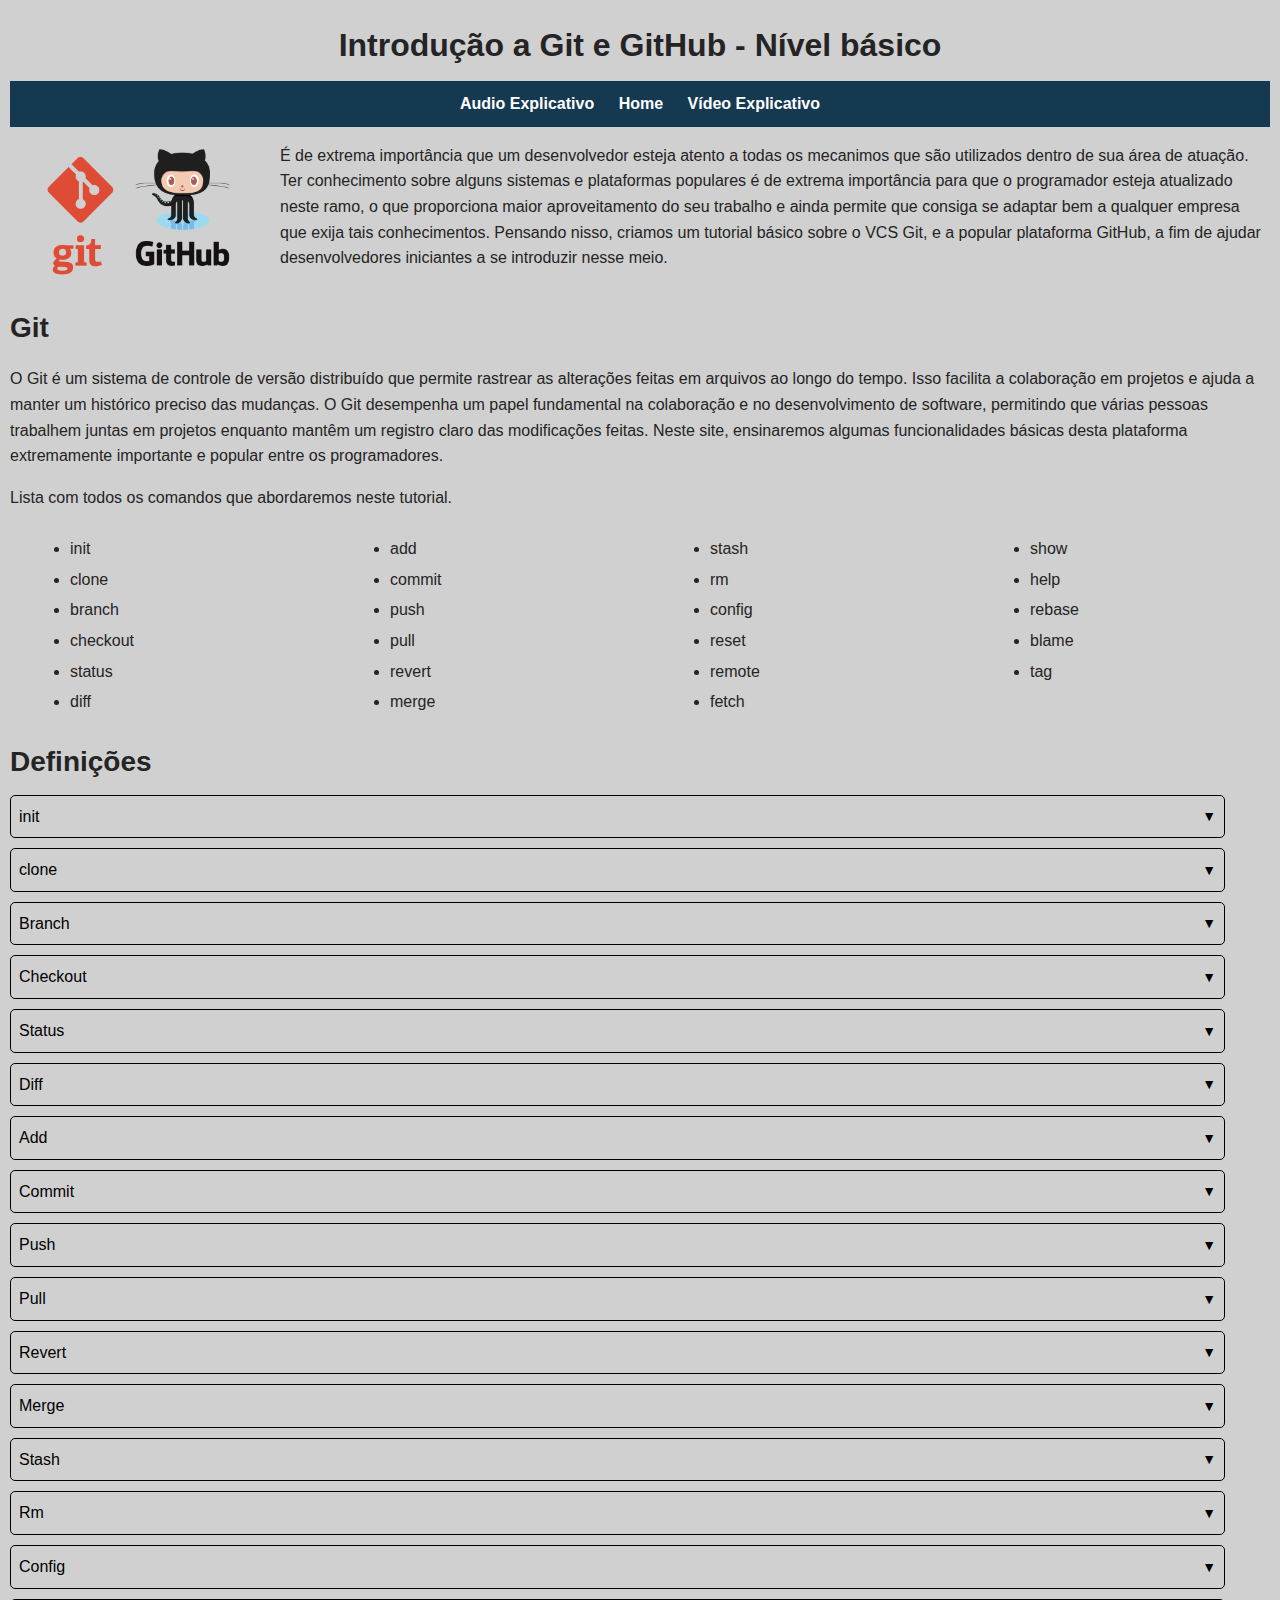
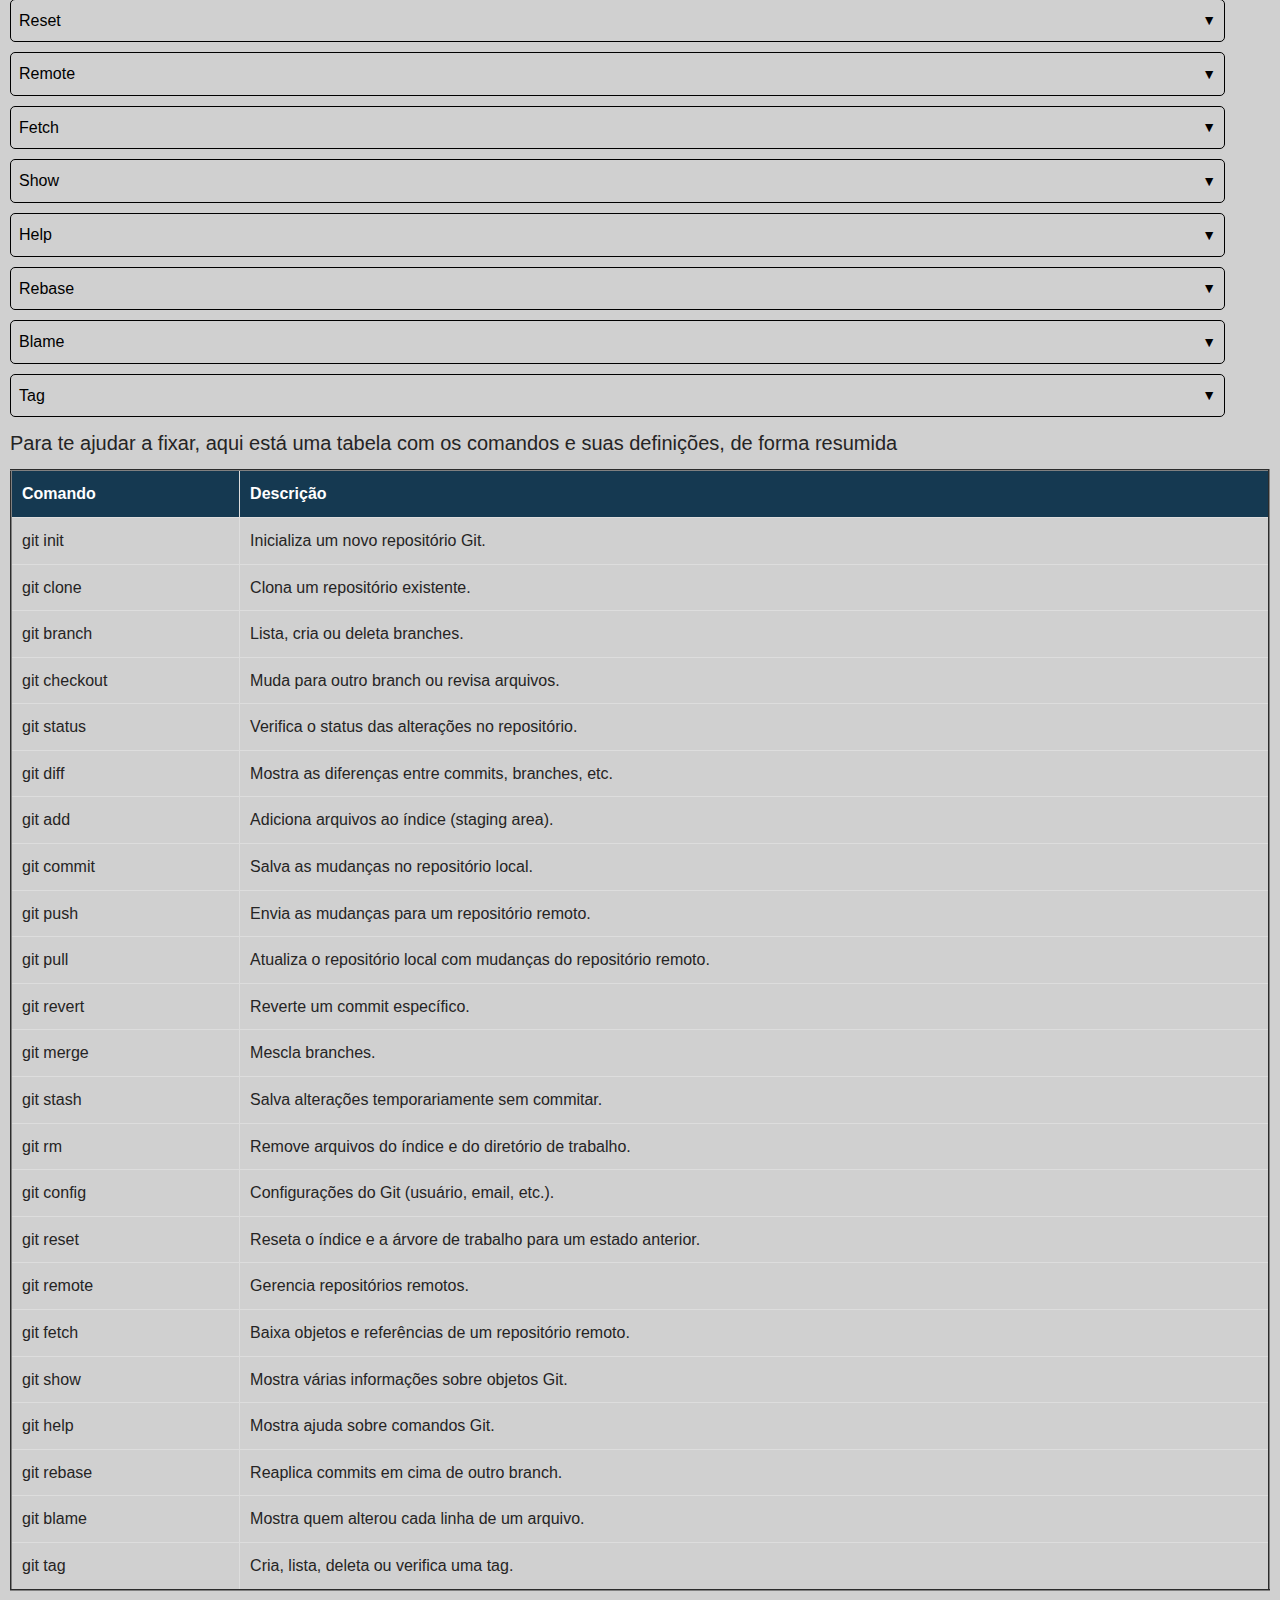
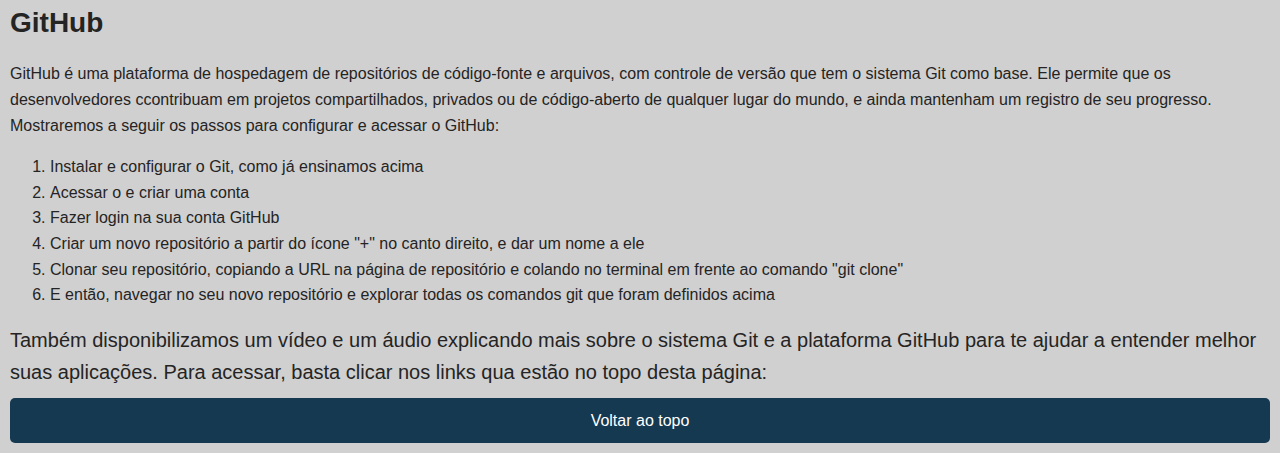
<file: index.html>
<!DOCTYPE html>
<html>

<head>
    <title> Como usar o Git e GitHub </title>
    <meta charset="UTF-8">
    <meta name="description" content="Meu primeiro site HMTL">

    <script>
        function toggleMenu(menu) {
            menu.parentNode.classList.toggle('active');
        }
    </script>

    <link rel="stylesheet" href="style.css">

</head>

<body>
    <h1 id="topo"> Introdução a Git e GitHub - Nível básico </h1>

    <nav>
        <li>
            <a href="audio.html"> Audio Explicativo </a>
        </li>
        <li>
            <a href="index.html"> Home </a>
        </li>
        <li>
            <a href="video.html"> Vídeo Explicativo</a>
        </li>
    </nav>

    <div class="intro-container">
        <p>É de extrema importância que um desenvolvedor esteja atento a todas os mecanimos que são utilizados dentro de
            sua
            área de atuação. Ter conhecimento sobre alguns sistemas e plataformas populares é de extrema importância
            para
            que
            o programador esteja atualizado neste ramo, o que proporciona maior aproveitamento do seu trabalho e ainda
            permite
            que consiga se adaptar bem a qualquer empresa que exija tais conhecimentos. Pensando nisso, criamos um
            tutorial
            básico sobre o VCS Git, e a popular plataforma GitHub, a fim de ajudar desenvolvedores iniciantes a se
            introduzir nesse meio.
        </p>

        <img src="imagem/git.png" alt="Imagem do Git e GitHub">
    </div>
    <h2> Git</h2>
    <p> O Git é um sistema de controle de versão distribuído que permite rastrear as alterações feitas em arquivos ao
        longo do tempo. Isso facilita a colaboração em projetos e ajuda a manter um histórico preciso das mudanças.
        O Git desempenha um papel fundamental na colaboração e no desenvolvimento de software, permitindo que várias
        pessoas trabalhem juntas em projetos enquanto mantêm um registro claro das modificações feitas.
        Neste site, ensinaremos algumas funcionalidades básicas desta plataforma extremamente importante
        e popular entre os programadores. </p>

    <p> Lista com todos os comandos que abordaremos neste tutorial.</p>

    <div class="command-list-container">
        <ul>
            <li>init</li>
            <li>clone</li>
            <li>branch</li>
            <li>checkout</li>
            <li>status</li>
            <li>diff</li>
        </ul>
        <ul>
            <li>add</li>
            <li>commit</li>
            <li>push</li>
            <li>pull</li>
            <li>revert</li>
            <li>merge</li>
        </ul>
        <ul>
            <li>stash</li>
            <li>rm</li>
            <li>config</li>
            <li>reset</li>
            <li>remote</li>
            <li>fetch</li>
        </ul>
        <ul>
            <li>show</li>
            <li>help</li>
            <li>rebase</li>
            <li>blame</li>
            <li>tag</li>
        </ul>
    </div>

    <div class="command-list">

        <h2> Definições </h2>
        <li class="menu">
            <div class="menu-btn" onclick="toggleMenu(this)">
                <span class="command-title">init</span>
                <span class="arrow">&#9660;</span>
            </div>
            <div class="menu-content">
                <p><mark>init</mark> é utilizado para iniciar um repositório Git dentro do sistema. Após a
                    inicialização, a ferramenta passa a monitorar o estado dos arquivos no projeto.</p>
            </div>
        </li>

        <li class="menu">
            <div class="menu-btn" onclick="toggleMenu(this)">
                <span class="command-title">clone</span>
                <span class="arrow">&#9660;</span>
            </div>
            <div class="menu-content">
                <p>O comando <mark>clone</mark> cria uma cópia de um repositório remoto em um diretório da máquina. A
                    partir de um repositório clonado, é possível acompanhar o desenvolvimento de um projeto e suas
                    modificações.</p>
            </div>
        </li>

        <li class="menu">
            <div class="menu-btn" onclick="toggleMenu(this)">
                <span class="command-title">Branch</span>
                <span class="arrow">&#9660;</span>
            </div>
            <div class="menu-content">
                <p><mark>branch</mark> serve para criar novos ramos de desenvolvimento, bem como visualizar
                    quais são os ramos existentes.Para criar um novo ramo, basta utilizar o comando
                    git branch seguido do nome do novo ramo, e para visualizar quais os ramos existentes
                    a utilização do comando é bem similar: basta não informar um nome para a nova branch,
                    e serão listadas todas as já criadas
                </p>
            </div>
        </li>
        
        <li class="menu">
            <div class="menu-btn" onclick="toggleMenu(this)">
                <span class="command-title">Checkout</span>
                <span class="arrow">&#9660;</span>
            </div>
            <div class="menu-content">
                <p>O comando <mark>checkout</mark> é utilizado para navegar entre as versões do projeto, bem como entre
                    as
                    diferentes ramificações
                    criadas. Para navegar entre as versões, basta usar o comando: <i>git checkout = Hashcode do
                        commit</i>.
                    E todo o estado do projeto se modificará ao estado no qual o commit foi feito
                </p>
            </div>
        </li>

        <li class="menu">
            <div class="menu-btn" onclick="toggleMenu(this)">
                <span class="command-title">Status</span>
                <span class="arrow">&#9660;</span>
            </div>
            <div class="menu-content">
                <p>É utilizado para verificar o <mark>status</mark> de um repositório git, bem como o estado do
                    repositório
                    central.
                    O comando
                    mostra informações como se o projeto local está sincronizado com o central, quais arquivos estão
                    sendo
                    monitorados pelo Git e em qual branch você está no projeto.
                </p>
            </div>
        </li>
        
        <li class="menu">
            <div class="menu-btn" onclick="toggleMenu(this)">
                <span class="command-title">Diff</span>
                <span class="arrow">&#9660;</span>
            </div>
            <div class="menu-content">
                <p>Diff</mark> é utilizado para visualizar modificações feitas entre commits, sejam eles entre um
                    commit
                    arbitrário e o estado
                    atual do projeto, dois commits arbitrários, ou até mesmo todas alterações entre dois commits
                    distintos.
                    Para visualizar as alterações entre um commit distinto e o atual, basta usar o comando: <i> git diff
                        =
                        Hashcode do
                        commit anterior</i>
                </p>
            </div>
        </li>
        
        <li class="menu">
            <div class="menu-btn" onclick="toggleMenu(this)">
                <span class="command-title">Add</span>
                <span class="arrow">&#9660;</span>
            </div>
            <div class="menu-content">
                <p>É comando <mark>add</mark> utilizado para adicionar arquivos ao pacote de alterações a serem feitas.
                    É
                    possível
                    adicionar um único
                    arquivo, múltiplos arquivos de uma vez, ou até mesmo um diretório, a partir de seu caminho. Uma vez
                    que um
                    arquivo é adicionado ao pacote de alterações com o comando add, ele está pronto para entrar no
                    próximo
                    commit.
                </p>
            </div>
        </li>

        <li class="menu">
            <div class="menu-btn" onclick="toggleMenu(this)">
                <span class="command-title">Commit</span>
                <span class="arrow">&#9660;</span>
            </div>
            <div class="menu-content">
                <p>É utilizado para criar uma nova versão do projeto a partir de um pacote de alterações. O
                    <mark>commit</mark>
                    pega
                    o pacote de
                    modificações adicionado através do comando <i> git add</i>, fecha essas alterações em um pacote e o
                    identifica
                    através de um Hashcode
                </p>
            </div>
        </li>

        <li class="menu">
            <div class="menu-btn" onclick="toggleMenu(this)">
                <span class="command-title">Push</span>
                <span class="arrow">&#9660;</span>
            </div>
            <div class="menu-content">
                <p>O comando <mark>push</mark> permite que você envie os commits de sua branch
                    repositório Git local para o seu repositório remoto. Para poder fazer um git push para seu
                    repositório
                    remoto,
                    você deve garantir que todas as suas alterações no repositório local sejam confirmadas.
                </p>
            </div>
        </li>

        <li class="menu">
            <div class="menu-btn" onclick="toggleMenu(this)">
                <span class="command-title">Pull</span>
                <span class="arrow">&#9660;</span>
            </div>
            <div class="menu-content">
                <p> O comando <mark>pull</mark> é usado para buscar e baixar conteúdo de repositórios remotos e fazer a
                    atualização imediata ao repositório local para que os conteúdos sejam iguais.
                </p>
            </div>
        </li>

        <li class="menu">
            <div class="menu-btn" onclick="toggleMenu(this)">
                <span class="command-title">Revert</span>
                <span class="arrow">&#9660;</span>
            </div>
            <div class="menu-content">
                <p> O comando <mark>revert</mark> é usado para desfazer alterações ao histórico de commits do
                    repositório, no entanto, em vez de remover o commit do histórico do projeto, ele descobre como inverter as alterações introduzidas pelo commit e anexa um commit novo com o conteúdo resultante.
                </p>
            </div>
        </li>

        <li class="menu">
            <div class="menu-btn" onclick="toggleMenu(this)">
                <span class="command-title">Merge</span>
                <span class="arrow">&#9660;</span>
            </div>
            <div class="menu-content">
                <p> <mark>Merge</mark>, que significa mesclagem, é o jeito do Git de unificar um histórico bifurcado. O
                    comando git merge permite que você pegue as linhas de desenvolvimento independentes criadas pelo git branch e as integre em uma ramificação única.
                </p>
            </div>
        </li>
        
        <li class="menu">
            <div class="menu-btn" onclick="toggleMenu(this)">
                <span class="command-title">Stash</span>
                <span class="arrow">&#9660;</span>
            </div>
            <div class="menu-content">
                <p> <mark>stash</mark> arquiva de alterações que você fez na cópia de trabalho durante um determinado
                    período,
                    para que você possa trabalhar em outra coisa, depois voltar e fazer a reaplicação mais tarde.
                </p>
            </div>
        </li>
        
        <li class="menu">
            <div class="menu-btn" onclick="toggleMenu(this)">
                <span class="command-title">Rm</span>
                <span class="arrow">&#9660;</span>
            </div>
            <div class="menu-content">
                <p> O comando <mark>rm</mark> é usado para remover arquivos individuais ou uma coleção de arquvios de um
                    repositório do
                    Git. Ele pode ser considerado como o inverso do comando git add.
                </p>
            </div>
        </li>
        
        <li class="menu">
            <div class="menu-btn" onclick="toggleMenu(this)">
                <span class="command-title">Config</span>
                <span class="arrow">&#9660;</span>
            </div>
            <div class="menu-content">
                <p> O comando <mark>config</mark> é utilizado no sistema de controle de versão Git para configurar opções
                    específicas
                    do usuário, repositório ou sistema. Esta opção é usada para definir a configuração em nível global,
                    ou seja,
                    as
                    configurações serão aplicadas a todos os repositórios do usuário no sistema.
                </p>
            </div>
        </li>

        <li class="menu">
            <div class="menu-btn" onclick="toggleMenu(this)">
                <span class="command-title">Reset</span>
                <span class="arrow">&#9660;</span>
            </div>
            <div class="menu-content">
                <p> O comando <mark>reset</mark> é uma ferramenta complexa e versátil para desfazer alterações. Ele tem
                    três
                    formas
                    principais de invocação. Estas formas correspondem aos argumentos <i>--soft, --mixed, --hard</i> da
                    linha de
                    comandos.
                </p>
            </div>
        </li>

        <li class="menu">
            <div class="menu-btn" onclick="toggleMenu(this)">
                <span class="command-title">Remote</span>
                <span class="arrow">&#9660;</span>
            </div>
            <div class="menu-content">
                <p> O comando <mark>remote</mark> é, em essência, uma interface para gerenciar uma lista de entradas
                    remotas que
                    são
                    armazenadas no arquivo <i>./. git/config do repositório.</i>
                </p>
            </div>
        </li>

        <li class="menu">
            <div class="menu-btn" onclick="toggleMenu(this)">
                <span class="command-title">Fetch</span>
                <span class="arrow">&#9660;</span>
            </div>
            <div class="menu-content">
                <p> O comando <mark>fetch</mark> no Git é usado para buscar as alterações mais recentes de um repositório
                    remoto
                    para
                    o repositório local. Ele não faz nenhuma alteração no branch atual do repositório local, mas
                    atualiza as
                    referências remotas, como as branches remotas e as tags.
                </p>
            </div>
        </li>

        <li class="menu">
            <div class="menu-btn" onclick="toggleMenu(this)">
                <span class="command-title">Show</span>
                <span class="arrow">&#9660;</span>
            </div>
            <div class="menu-content">
                <p> O <mark>show</mark> é um utilitário de linha de comando usado para exibir informações expandidas de
                    objetos
                    Git,
                    como blobs, trees, marcações e commits. O <i>git-show</i> tem um comportamento específico por tipo
                    do
                    objeto.
                </p>
            </div>
        </li>

        <li class="menu">
            <div class="menu-btn" onclick="toggleMenu(this)">
                <span class="command-title">Help</span>
                <span class="arrow">&#9660;</span>
            </div>
            <div class="menu-content">
                <p> O <mark>help</mark> é um comando do terminal que traz diversas informações sobre os comandos do git.
                    Ele
                    mostra,
                    desde os comandos em si, quanto também para que serve cada um. Se você digitar git help e o comando
                    que quer
                    ver descrito
                    ele lista para que serve aquele comando.
                </p>
            </div>
        </li>

        <li class="menu">
            <div class="menu-btn" onclick="toggleMenu(this)">
                <span class="command-title">Rebase</span>
                <span class="arrow">&#9660;</span>
            </div>
            <div class="menu-content">
                <p> A partir da perspectiva de conteúdo, o <mark>rebase</mark>é o processo de alterar a base da
                    ramificação do
                    commit para outra, fazendo parecer como se você criou a ramificação a partir de um commit diferente.
                    De um
                    jeito intrínseco,
                    o Git realiza isso criando novos commits e aplicando-os à base especificada.
                </p>
            </div>
        </li>

        <li class="menu">
            <div class="menu-btn" onclick="toggleMenu(this)">
                <span class="command-title">Blame</span>
                <span class="arrow">&#9660;</span>
            </div>
            <div class="menu-content">
                <p> A função <mark>blame</mark> de alto nível é a exibição de metadados do autor anexados a linhas
                    confirmadas
                    específicas em um arquivo. É usado para explorar o histórico de código específico e responder
                    dúvidas sobre
                    o que, como e por
                    que o código foi adicionado ao repositório.
                </p>
            </div>
        </li>

        <li class="menu">
            <div class="menu-btn" onclick="toggleMenu(this)">
                <span class="command-title">Tag</span>
                <span class="arrow">&#9660;</span>
            </div>
            <div class="menu-content">
                <p> Git <mark>tag</mark> é em geral usado para capturar um ponto no histórico que é usado para uma versão
                    marcada.Um
                    marcador é como uma ramificação que não muda. Diferente das ramificações, os marcadores depois de
                    criados
                    não têm mais
                    histórico de commits

                </p>
            </div>
        </li>
            </div>

            <h3> Para te ajudar a fixar, aqui está uma tabela com os comandos e suas definições, de forma resumida</h3>
            <table border="2">
                <tr>
                    <th>Comando</th>
                    <th>Descrição</th>
                </tr>
                <tr>
                    <td>git init</td>
                    <td>Inicializa um novo repositório Git.</td>
                </tr>
                <tr>
                    <td>git clone</td>
                    <td>Clona um repositório existente.</td>
                </tr>
                <tr>
                    <td>git branch</td>
                    <td>Lista, cria ou deleta branches.</td>
                </tr>
                <tr>
                    <td>git checkout</td>
                    <td>Muda para outro branch ou revisa arquivos.</td>
                </tr>
                <tr>
                    <td>git status</td>
                    <td>Verifica o status das alterações no repositório.</td>
                </tr>
                <tr>
                    <td>git diff</td>
                    <td>Mostra as diferenças entre commits, branches, etc.</td>
                </tr>
                <tr>
                    <td>git add</td>
                    <td>Adiciona arquivos ao índice (staging area).</td>
                </tr>
                <tr>
                    <td>git commit</td>
                    <td>Salva as mudanças no repositório local.</td>
                </tr>
                <tr>
                    <td>git push</td>
                    <td>Envia as mudanças para um repositório remoto.</td>
                </tr>
                <tr>
                    <td>git pull</td>
                    <td>Atualiza o repositório local com mudanças do repositório remoto.</td>
                </tr>
                <tr>
                    <td>git revert</td>
                    <td>Reverte um commit específico.</td>
                </tr>
                <tr>
                    <td>git merge</td>
                    <td>Mescla branches.</td>
                </tr>
                <tr>
                    <td>git stash</td>
                    <td>Salva alterações temporariamente sem commitar.</td>
                </tr>
                <tr>
                    <td>git rm</td>
                    <td>Remove arquivos do índice e do diretório de trabalho.</td>
                </tr>
                <tr>
                    <td>git config</td>
                    <td>Configurações do Git (usuário, email, etc.).</td>
                </tr>
                <tr>
                    <td>git reset</td>
                    <td>Reseta o índice e a árvore de trabalho para um estado anterior.</td>
                </tr>
                <tr>
                    <td>git remote</td>
                    <td>Gerencia repositórios remotos.</td>
                </tr>
                <tr>
                    <td>git fetch</td>
                    <td>Baixa objetos e referências de um repositório remoto.</td>
                </tr>
                <tr>
                    <td>git show</td>
                    <td>Mostra várias informações sobre objetos Git.</td>
                </tr>
                <tr>
                    <td>git help</td>
                    <td>Mostra ajuda sobre comandos Git.</td>
                </tr>
                <tr>
                    <td>git rebase</td>
                    <td>Reaplica commits em cima de outro branch.</td>
                </tr>
                <tr>
                    <td>git blame</td>
                    <td>Mostra quem alterou cada linha de um arquivo.</td>
                </tr>
                <tr>
                    <td>git tag</td>
                    <td>Cria, lista, deleta ou verifica uma tag.</td>
                </tr>
            </table>

            <h2> GitHub</h2>
            <p> GitHub é uma plataforma de hospedagem de repositórios de código-fonte e arquivos, com controle de versão
                que tem o sistema Git como base. Ele permite que os desenvolvedores ccontribuam em projetos
                compartilhados,
                privados ou de código-aberto de qualquer lugar do mundo, e ainda mantenham um registro de seu progresso.
                Mostraremos a seguir os passos para configurar e acessar o GitHub:
            <ol>
                <li>Instalar e configurar o Git, como já ensinamos acima</li>
                <li>Acessar o <a href=github.com></a> e criar uma conta</li>
                <li>Fazer login na sua conta GitHub</li>
                <li>Criar um novo repositório a partir do ícone "+" no canto direito, e dar um nome a ele</li>
                <li>Clonar seu repositório, copiando a URL na página de repositório e colando no terminal em frente ao
                    comando
                    "git clone"</li>
                <li>E então, navegar no seu novo repositório e explorar todas os comandos git que foram definidos acima
                </li>
            </ol>
            </p>

            <h5>
                Também disponibilizamos um vídeo e um áudio explicando mais sobre o sistema Git e a plataforma GitHub
                para
                te ajudar a entender melhor suas aplicações. Para acessar, basta clicar nos links qua estão no topo
                desta
                página:
            </h5>
            <a href="#topo"> Voltar ao topo</a>

</body>

</html>
</file>
<file: style.css>
/* Definindo variáveis para facilitar a manutenção do estilo */
:root {
    --primary-color: #153951;
    --secondary-color: #cf7017;
    --background-color: #d0d0d0;
    --font-color: #252424;
    --heading-font: 'Arial Black', sans-serif;
    --body-font: 'Arial', sans-serif;
    --link-color: #3498db;
    --link-hover-color: #2980b9;
    --padding: 10px;
    --margin: 10px;
    --border-radius: 5px;
}

/* Estilos globais */
body {
    font-family: var(--body-font);
    background-color: var(--background-color);
    color: var(--font-color);
    line-height: 1.6;
    margin: 0;
    padding: var(--padding);
}

/* Estilos para cabeçalhos */
h1, h2, h3, h4, h5 {
    font-family: var(--heading-font);
    margin-top: var(--margin);
    margin-bottom: var(--margin);
}

h1 {
    font-size: 2em;
    text-align: center;
}

h2 {
    font-size: 1.75em;
}

h3, h4, h5 {
    font-size: 1.25em;
    font-weight: 100;
    color: var(--font-color)
}

/* Estilos para o menu de navegação */
nav {
    background-color: var(--primary-color);
    padding: var(--padding);
    text-align: center;
}

nav li {
    display: inline;
    list-style-type: none;
    margin: 0 var(--margin);
}

nav a {
    color: white;
    text-decoration: none;
    font-weight: bold;
}

nav a:hover {
    color: var(--link-hover-color);
}

.intro-container {
    display: flex;
    align-items: flex-start;
    gap: 20px;
    flex-direction: row-reverse;
}

.intro-container p {
    flex: 1;
}

.intro-container img {
    max-width: 100%;
    height: auto;
}

.command-list-container {
    display: flex;
    gap: 20px;
}

.command-list-container ul {
    flex: 1;
    list-style-type: disc;
    margin-left: 20px;
}

.command-list-container ul li {
    margin-bottom: 5px;
}

/* Estilos para a lista de comandos */
.command-list {
    list-style-type: none; /* Remove os marcadores padrão da lista */
    padding: 0;
}

.command-list .menu {
    margin-bottom: 10px;
}

.command-list .menu-btn {
    background-color: var(--background-color);
    color: black;
    padding: 8px;
    border: 1px solid #000000; /* Borda ao redor do título do comando */
    border-radius: 5px;
    cursor: pointer;
    width: 95%;
    text-align: left;
    display: flex;
    justify-content: space-between;
    align-items: center;
}

.command-list .menu-btn:hover .arrow {
    color: #555; /* Cor da seta ao passar o mouse */
}

.command-list .arrow {
    font-size: 14px;
    transition: transform 0.3s ease;
}

.command-list .menu-content {
    display: none; /* Inicialmente oculto */
    background-color: #d7d7d7;
    box-shadow: 0px 8px 16px 0px rgba(0,0,0,0.2);
    padding: 20px;
    border-bottom: 1px solid #d7d7d7;
    border-left: 1px solid #d7d7d7;
    border-right: 1px solid #d7d7d7;
    border-radius: 5px;
    width: 93%;
}

.command-list .menu-content p {
    margin: 0; /* Remover margem padrão */
}

.command-list .menu.active .arrow {
    transform: rotate(180deg); /* Girar a seta quando o menu estiver aberto */
}

/* Exibir o conteúdo do menu ao clicar */
.command-list .menu.active .menu-content {
    display: block;
}

/* Estilos para parágrafos */
p {
    margin-bottom: var(--margin);
}

/* Estilos para listas */
ul, ol {
    padding-left: 40px;
    margin-bottom: var(--margin);
}

/* Estilos para tabelas */
table {
    width: 100%;
    border-collapse: collapse;
    margin-bottom: var(--margin);
}

th, td {
    border: 1px solid #ddd;
    padding: var(--padding);
    text-align: left;
}

th {
    background-color: var(--primary-color);
    color: white;
}

/* Estilos para imagens */
img {
    display: block;
    margin: 0 auto;
    max-width: 100%;
    height: auto;
    width: 250px;
}

/* Estilos para links */
a {
    color: var(--link-color);
    text-decoration: none;
}

a:hover {
    color: var(--link-hover-color);
}

/* Estilo para o botão de voltar ao topo */
a[href="#topo"] {
    display: block;
    text-align: center;
    margin-top: var(--margin);
    padding: var(--padding);
    background-color: var(--primary-color);
    color: white;
    border-radius: var(--border-radius);
}

a[href="#topo"]:hover {
    background-color: var(--secondary-color);
}

audio {
    display: block;
    margin: 0 auto; 
    margin-top: 20px; 
}
video {
    display: block;
    margin: 0 auto; 
    margin-top: 20px; 
}
</file>
